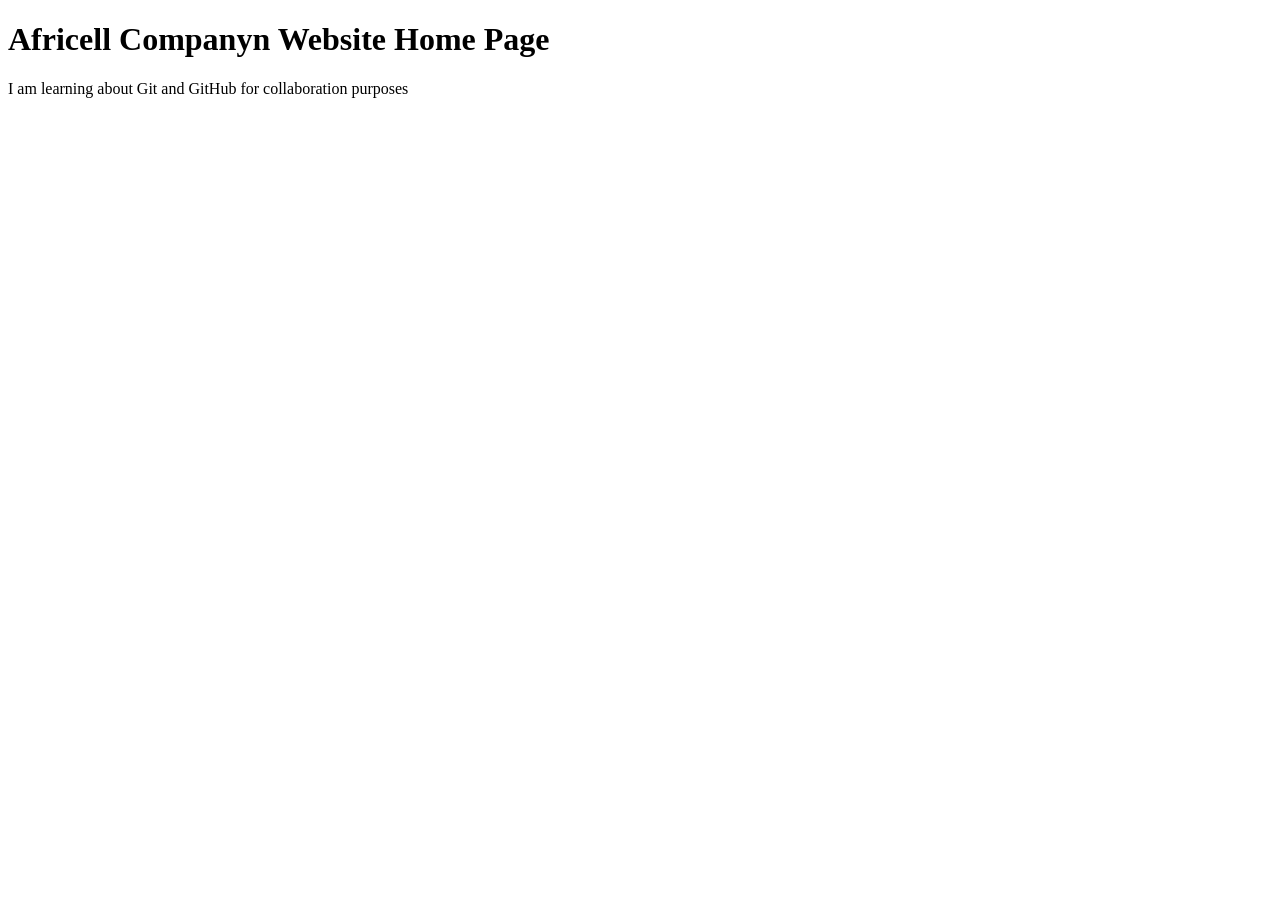
<file: index.html>
<!doctype html>
<html lang="en">
  <head>
    <meta charset="UTF-8" />
    <meta name="viewport" content="width=device-width, initial-scale=1.0" />
    <title>Africell - Home Page</title>
  </head>
  <body>
    <h1>Africell Companyn Website Home Page</h1>
    <p>I am learning about Git and GitHub for collaboration purposes</p>
  </body>
</html>
</file>
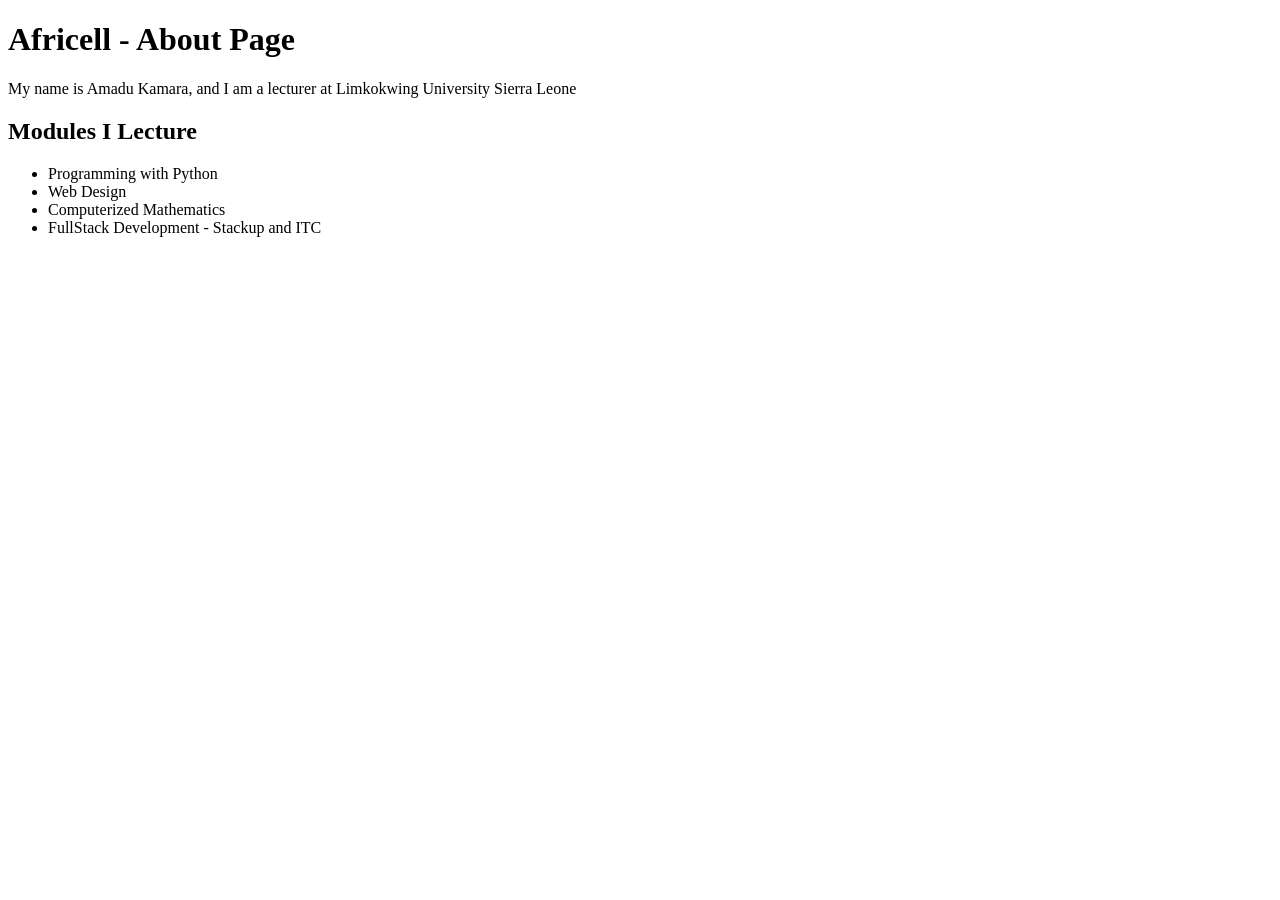
<file: pages/about.html>
<!doctype html>
<html lang="en">
  <head>
    <meta charset="UTF-8" />
    <meta name="viewport" content="width=device-width, initial-scale=1.0" />
    <title>Africell - About Page</title>
  </head>
  <body>
    <h1>Africell - About Page</h1>

    <p>
      My name is Amadu Kamara, and I am a lecturer at Limkokwing University
      Sierra Leone
    </p>

    <h2>Modules I Lecture</h2>
    <ul>
      <li>Programming with Python</li>
      <li>Web Design</li>
      <li>Computerized Mathematics</li>
      <li>FullStack Development - Stackup and ITC</li>
    </ul>
  </body>
</html>
</file>
